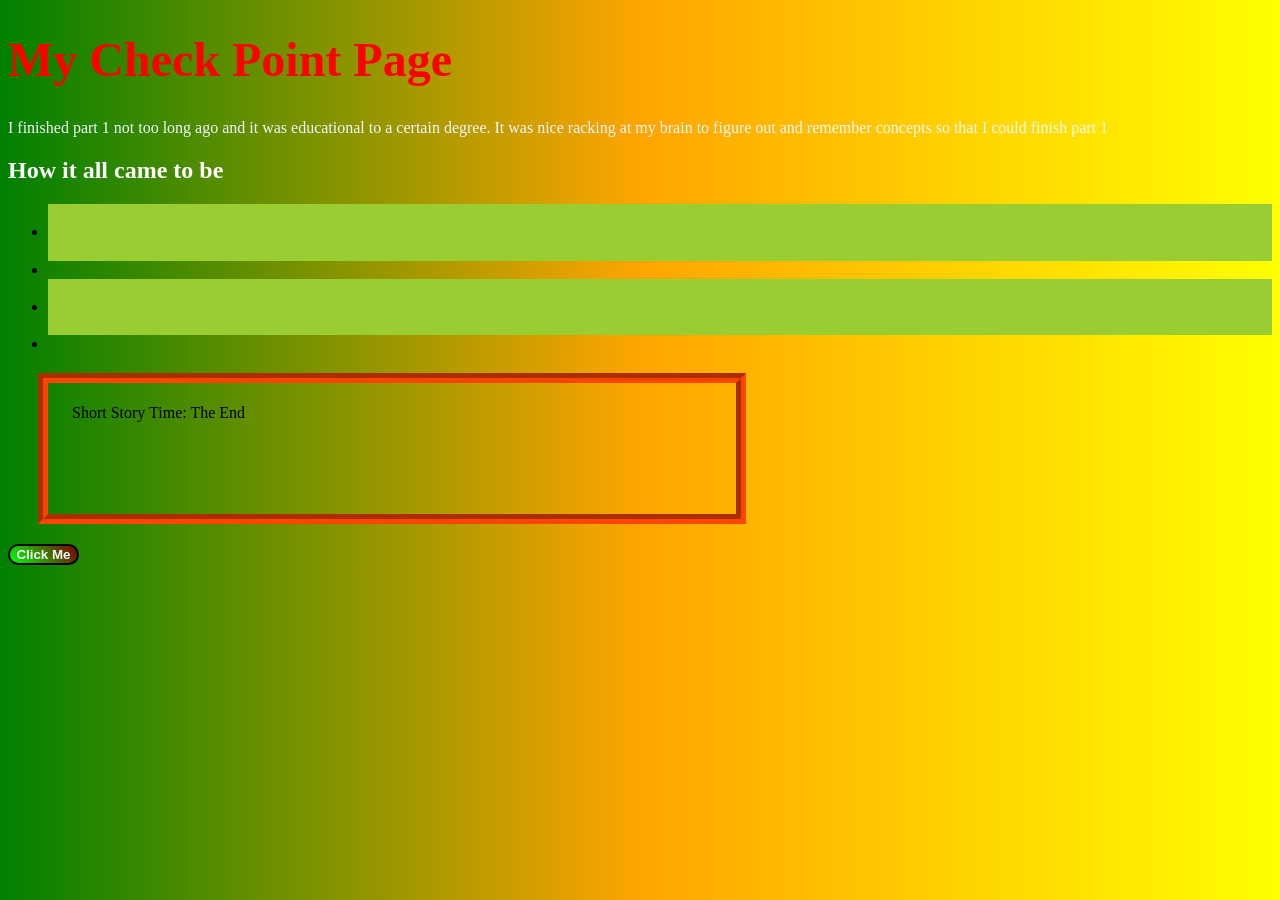
<file: part2-html-css/index.html>
<!--
  PART 2 — HTML & CSS
  ===================

  Instructions:
    - Write your complete HTML page as one unit, starting below the divider at the very bottom
    - Write all of your CSS in look.css

    - try to write your solution without any references

    - Open this file with Live Server to check your work
    - EXPLAIN answers go as HTML comments inside your page,
      near the element or tag each question is about
    - The one exception is TASK 4 — answer that directly in this checklist

  ----------------------------------------------------------------
  CHECKLIST
  ----------------------------------------------------------------

  [X] TASK 1 — Page structure
      Write a complete, valid HTML5 page from scratch.
      It must have a document type declaration, an html element,
      a head with a title tag, and a body.

  [X] TASK 2 — Link the stylesheet
      Inside the head, link look.css to this page.

      EXPLAIN (write your answer as a comment near your link tag):
        Why does the link to a stylesheet go in the head and not the body?

  [X] TASK 3 — Page content
      Add ALL of the following elements inside the body:
        - An h1 with the text "My Checkpoint Page"
        - A paragraph with at least two sentences — give it an id of "intro"
        - An h2 with any text you choose — give it an id of "section-title"
        - An unordered list with exactly 4 list items
            Give the first and third items a class of "highlight"
            Leave the second and fourth without any class
        - A div containing any short text — give it an id of "box"
        - A button with the text "Click Me" — give it an id of "click-me"

      EXPLAIN (write your answer as a comment near your list):
        What is the difference between a class and an id?
        Can two elements on the same page share the same class?
        Can two elements on the same page share the same id?

  [X] TASK 4 — Specificity (answer here, styles go in look.css)

        Look at these two CSS rules:

          p      { color: steelblue; }
          #intro { color: tomato;    }

        Both rules target the same paragraph.
        Which color will the paragraph actually be? Why does one rule win?

        Answer: In css there exists these LEVELS of IMPORTANCE when changing attributes of the elements. 
                Depending on wether its an id or a class or base element, some can override others changes

-->

<!-- ============================================================ -->
<!-- Write your complete HTML page starting below this line      -->
<!-- ============================================================ -->
<!DOCTYPE html>
<html lang="en">
  <head>
    <meta charset="UTF-8">
    <meta name="viewport" content="width=device-width, initial-scale=1.0">
    <link rel="stylesheet" href="look.css"/> <!-- Im not sure why it goes into the head, if i were to take a guess its cause itll load first since its at the top -->
    <title>PART 2 CHECKPOINT 1</title>
  </head>
  <body>
    <h1>My Check Point Page</h1>
    <p id="intro">I finished part 1 not too long ago and it was educational to a certain degree. It was nice racking at my brain to figure out and remember concepts so that I could finish part 1</p>
    <h2 id="section-title">How it all came to be</h2>
    <ul>
      <li class="highlight"></li>
      <li></li>                     <!-- multiple elements sharing a class tag, but there can only be one element with its specefic id tag -->
      <li class="highlight"></li>
      <li></li>
    </ul>
    <div id="box"> Short Story Time: The End</div>
    <button id="click-me"> Click Me </button>
  </body>
</html>
</file>
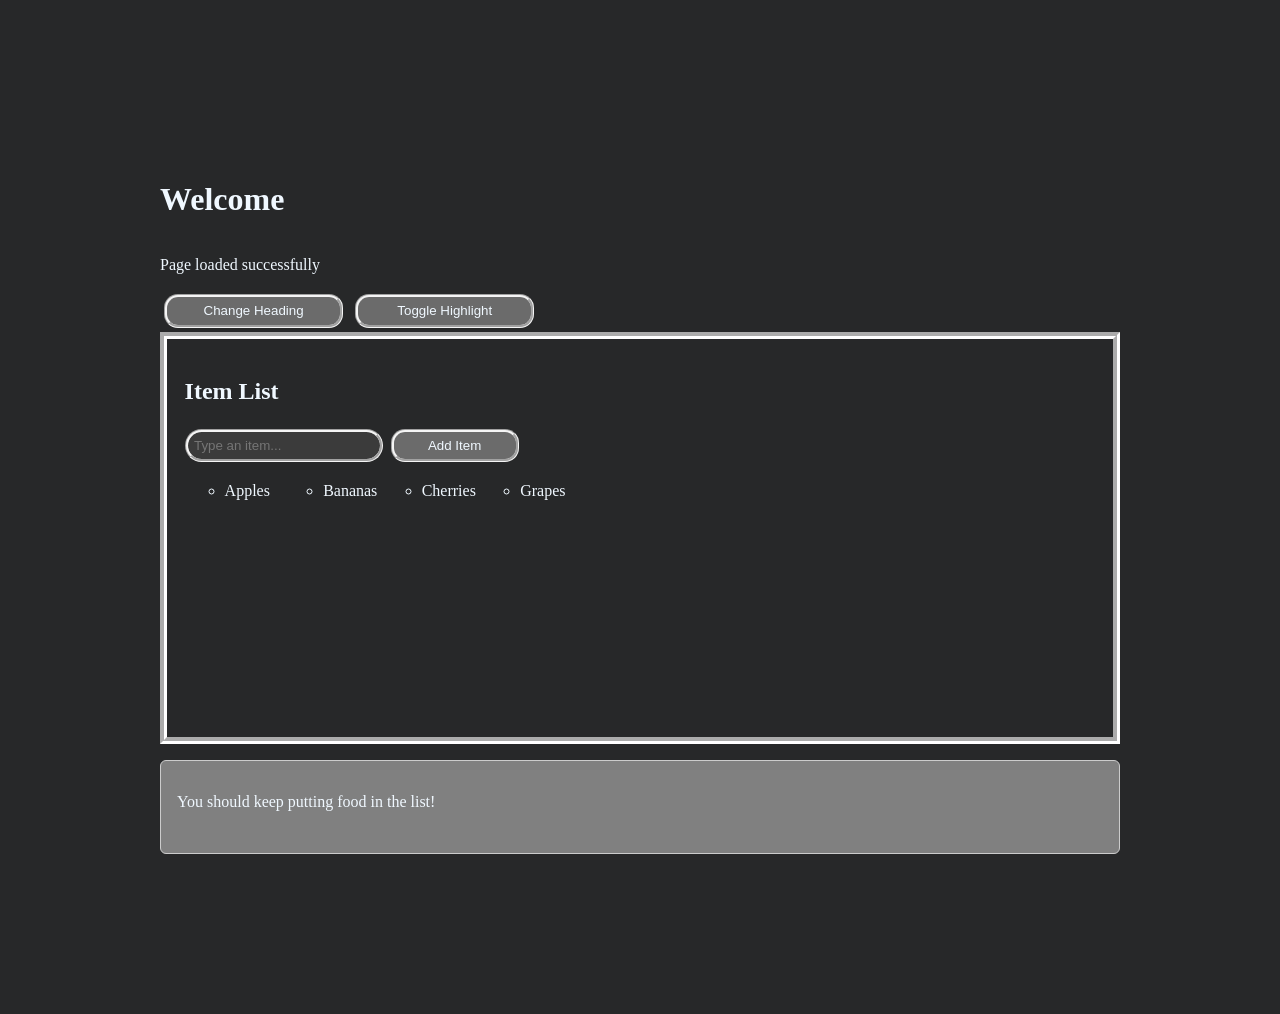
<file: part3-dom/index.html>
<!DOCTYPE html>
<html lang="en">
  <head>
    <meta charset="UTF-8" />
    <meta name="viewport" content="width=device-width, initial-scale=1.0" />
    <title>Part 3 — DOM</title>
    <link rel="stylesheet" href="page.css" />
    <!--
      TASK 1
      Link app.js here using the script tag.
      Make sure to use the defer attribute.

      EXPLAIN: What does defer do? What would happen if you put the script
              tag here WITHOUT defer?
              Write your answer as a comment below this line.

              answer: I dont know what defer does honestly. So im looking at the github repo for trivia game
                      and see that it describes what defer does. Its so that DOM can load first and create DOM elements 
                      without it then the webpage loads first and theres no elements in DOM for the functions to run so
                      it will return null. I dont know if this counts as not using own brain. Since i was looking at materials
                      already given to us.
    -->
              <script src="app.js" defer></script>
  </head>
  <body>

    <!--
      Do not edit anything below this comment.
      All of your work for Part 3 goes in app.js and page.css.
    -->

    <header>
      <h1 id="main-heading">Welcome</h1>
      <p id="subtitle">Status: waiting...</p>
    </header>

    <main>

      <section id="controls">
        <button id="change-btn">Change Heading</button>
        <button id="toggle-btn">Toggle Highlight</button>
      </section>

      <section id="list-section">
        <h2>Item List</h2>
        <input type="text" id="item-input" placeholder="Type an item..." />
        <button id="add-btn">Add Item</button>
        <ul id="item-list">
          <li class="list-item">Apples</li>
          <li class="list-item">Bananas</li>
          <li class="list-item">Cherries</li>
        </ul>
      </section>

      <section id="output-section">
        <div id="output-box">
          <p id="output-text">Nothing here yet.</p>
        </div>
      </section>

    </main>

  </body>
</html>
</file>
<file: part2-html-css/look.css>
/*
  PART 2 — CSS
  ============
  Write all of your styles here under each task.
  Open index.html in a browser to check your work.

  Answer EXPLAIN prompts as CSS comments directly below the relevant rule.
*/


/*
  TASK A
  Using the body TAG selector, set a background color on the page.
*/

body{
  background-image: linear-gradient(to right,green,orange,yellow); /* used this is a previous assingment but i can change to color if needed */
}

/*
  TASK B
  Using the h1 TAG selector, set a font size and a color.
*/

h1 {
  font-size:3rem;
  color:red;
}

/*
  TASK C
  Using the CLASS selector, style the list items with the highlight class.
  Give them a background color and some padding so they stand out.
*/

.highlight{
  background-color:yellowgreen;
  padding: 1.2rem 1.2rem;
}

/*
  TASK D
  Using the ID selector, give the h2 with the id section-title a color that is
  different from the h1 and different from body text.
*/

#section-title{
  color:white;
}

/*
  TASK E
  Give the div with the box id all five of the following — each as a separate property:
    - a width
    - a height
    - a border
    - a padding
    - a margin

  EXPLAIN: What is the difference between padding and margin?
           Write your answer as a comment below this rule.


           answer: both are spacing but on different layers. If you check on F12 the the bottom of style you see
           a box with square areas highlighted, which are the base then padding, then border, then margin i believe is the order off the top of my head 
*/

#box{
  width: 50vw;
  max-width:100%;
  max-height:100%;
  height:10vh;
  border: 10px solid orangered; /* the border that seperates the padding and margin */
  border-style:groove;
  padding: 1.3rem 1.5rem;  /* inner layer inside border but outside base */
  margin: 20px 30px;       /* outer most layer */
}

/*
  TASK F
  Style the button with the click-me id so it looks like a real button.
  It must have a background color, a text color, a border, padding,
  and a cursor: pointer that turns into a pointer when the user hovers over it.
*/

#click-me{
  background-image: linear-gradient( 52deg ,lime,  maroon); /* used this is a previous assingment but i can change to color if needed */
  color: aliceblue;
  font-weight:bold;
  border: 2px solid black;
  padding: 0.05rem 0.4rem;
  border-radius: 20px;
}

#click-me:hover{
  cursor:pointer;
}

/*
  TASK G — Specificity
  Write two rules that BOTH set the color of the paragraph with the id intro
    - One rule using the p tag selector
    - One rule using the id selector
  Set them to two different colors.

  Open the browser. Observe which color actually shows up.

  EXPLAIN: Which rule won? Why?
           What is CSS specificity and how does it determine which rule wins?
           Write your answer as a comment below these two rules.

           answer: although css is cascading so one after the other, when it comes to the tags there are levels or orders of importance
           using a regular tag for the element is the lowest, so compared to using the id selector. Althoough both change the same thing
           the id selector wins becuase its higher on the food chain. There is something called !important that can be used on specefic values you want to 
           override over the food chain of tags


*/

p{

color:violet;

}

#intro {

color:aliceblue;

}
</file>
<file: part3-dom/page.css>
/*
  PART 3 — CSS
  ============
  Style the page however you like. Make it readable.

  TASK A
  Define a class called .highlighted that changes both the
  background color and text color of any element it is applied to.
  JavaScript will add and remove this class — you just define what it looks like.
*/

.highlighted{
  background-color:aliceblue;
  color:black;
  font-family:Georgia, 'Times New Roman', Times, serif;
}

/*
  Add any other styles you want below.
  At minimum, make the page not look broken.
*/

body {
  font-family: sans-serif;
  /* max-width: 700px; */
  margin: 10rem 10rem;
  /* padding: 0 1rem; */
  background-color:#272829;
  color:aliceblue;
  font-family:Georgia, 'Times New Roman', Times, serif;
  display:flex;
  
  flex-direction:column;
}

header{
  display:flex;
  flex-direction:column;
  
}

main {
  display:flex;
  flex-direction:column;
}

#list-section{
  border: 7px solid #ffffff;
  border-style:groove;
  flex-direction:column;
  padding: 1.2rem 1.1rem;
  max-width:100vw;
  max-height:50vh;
  min-height:40vh;
}


#item-list{
  column-width: 5rem;
  column-count:auto;
  column-gap: 1rem;
  flex-wrap:wrap;
  list-style:circle;
}

#item-input {
  background-color:#3B3B3B;
  color:aliceblue;
  border-radius:20px;
  border: 3px solid whitesmoke;
  border-style:groove;
  margin: 0rem 0rem;
  width:14vw;
  max-width:40vw;
}

#output-box{
  display:flex;
  flex-direction:row;
  
}

button {
  border: 3px solid whitesmoke;
  border-radius: 14px;
  background-color: #6B6B6B;
  color:aliceblue;
  border-style:groove;
  max-width:14vw;
  width:50vw;
}

#add-btn{
  width:10vw;
}

button:hover {
  background-color:#3B3B3B;
  transition:0.2s;
  color:white;
}

input {
  padding: 0.4rem;
  margin-right: 0.5rem;
}

button {
  padding: 0.4rem 1rem;
  cursor: pointer;
  margin: 0.25rem;
}

#item-list {
  margin-top: 1rem;
}

#output-box {
  margin-top: 1rem;
  padding: 1rem;
  border: 1px solid #ccc;
  border-radius: 6px;
  min-height: 60px;
}
</file>
